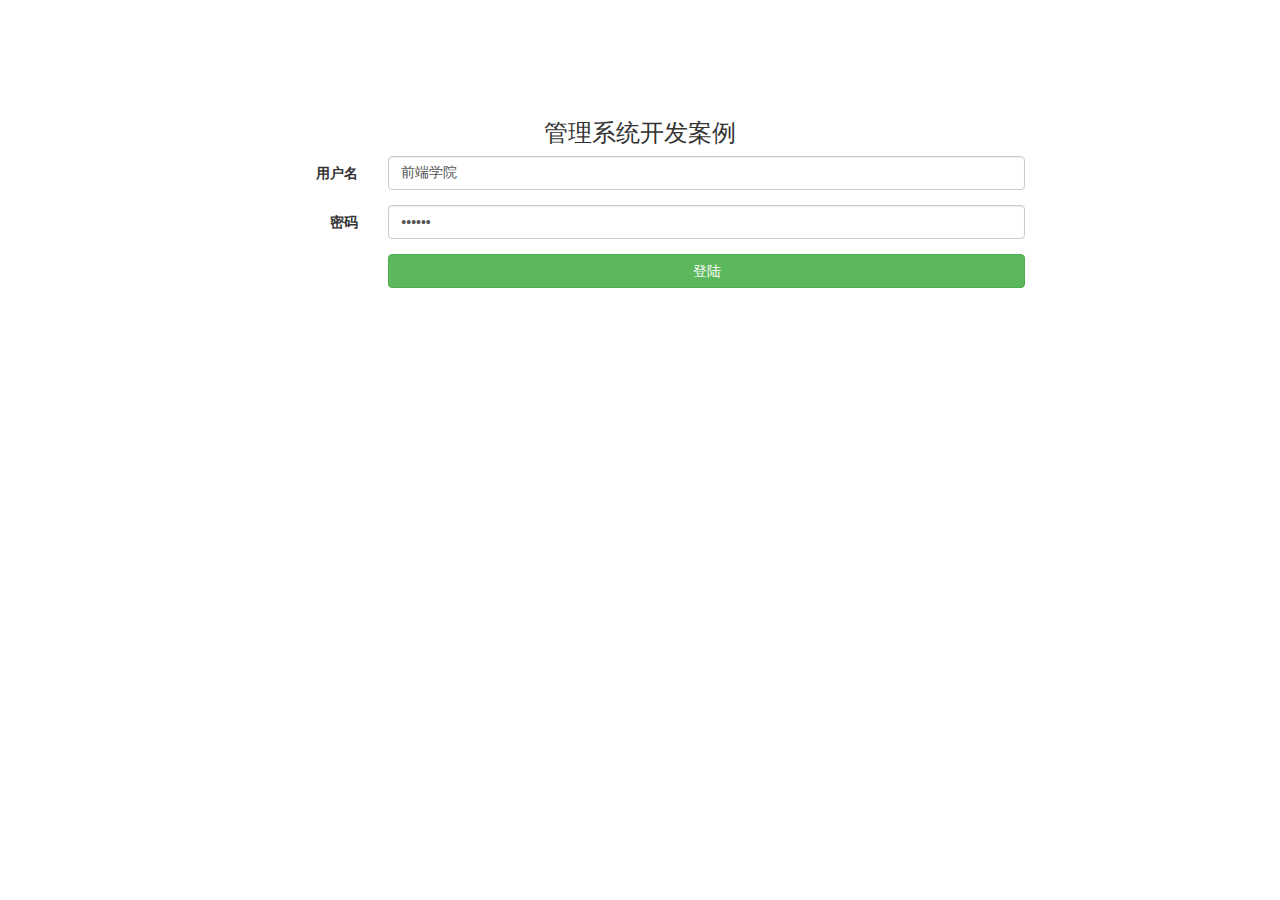
<file: index.html>
<!DOCTYPE html>
<html lang="en">

<head>
    <meta charset="UTF-8">
    <meta name="viewport" content="width=device-width, initial-scale=1.0">
    <meta http-equiv="X-UA-Compatible" content="ie=edge">
    <title>Document</title>
    <!--<script src="./js/lib/jquery-2.1.4.js"></script>-->
    <link rel="stylesheet" href="./css/index.css">
    <link rel="stylesheet" href="./assets/bootstrap/css/bootstrap.css">
    <link rel="stylesheet" href="./assets/bootstrap-datetimepicker-master/css/bootstrap-datetimepicker.css">
    <link rel="stylesheet" href="./assets/uploadify/uploadify.css">
    <script src="./js/lib/require.js" data-main='main'></script>
    <!--<script src="./assets/bootstrap/js/bootstrap.js"></script>-->
</head>

<body>
    <div class="left">
        <div class="profile">
            <div class="pos">
                <img src="./imgs/pic.jpg" alt="">
            </div>
            <h4 class="text-center">前端学院</h4>
        </div>
        <div class="list-group">
            <a href="#" class="list-group-item active">
                讲师管理
            </a>
            <a href="#" class="list-group-item">添加课程</a>
            <a href="#" class="list-group-item">课程分类</a>
            <a href="#" class="list-group-item">图表统计</a>
        </div>
    </div>
    <div class="right">
        <div class="panel panel-default">
            <div class="panel-body">
                <div class="glyphicon glyphicon-education fl logo"></div>
                <div style="padding-right:50px;margin:auto" class="fr">
                    <a href="javascript:;" style="margin-right:30px;" id="person">个人中心</a>
                    <a href="javascript:;" id="windowClose">退出</a>
                </div>
            </div>
        </div>
        <div class="panel panel-default t_body">
            <div class="panel-body">
                <!--<div class="title">讲师管理</div>-->
            </div>
        </div>
    </div>
</body>

</html>
</file>
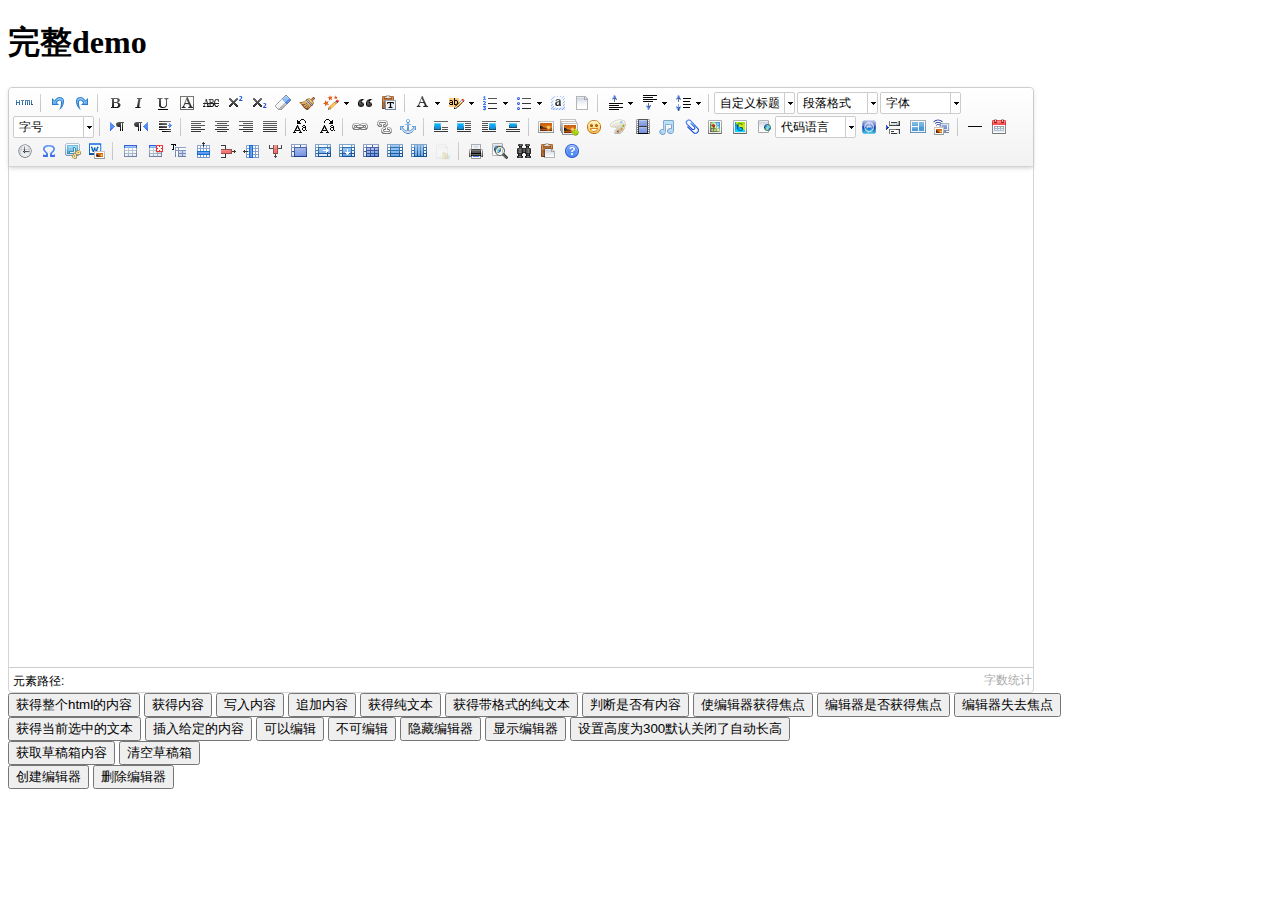
<file: assets/ueditor/index.html>
<!DOCTYPE HTML PUBLIC "-//W3C//DTD HTML 4.01 Transitional//EN"
        "http://www.w3.org/TR/html4/loose.dtd">
<html>
<head>
    <title>完整demo</title>
    <meta http-equiv="Content-Type" content="text/html;charset=utf-8"/>
    <script type="text/javascript" charset="utf-8" src="ueditor.config.js"></script>
    <script type="text/javascript" charset="utf-8" src="ueditor.all.min.js"> </script>
    <!--建议手动加在语言，避免在ie下有时因为加载语言失败导致编辑器加载失败-->
    <!--这里加载的语言文件会覆盖你在配置项目里添加的语言类型，比如你在配置项目里配置的是英文，这里加载的中文，那最后就是中文-->
    <script type="text/javascript" charset="utf-8" src="lang/zh-cn/zh-cn.js"></script>

    <style type="text/css">
        div{
            width:100%;
        }
    </style>
</head>
<body>
<div>
    <h1>完整demo</h1>
    <script id="editor" type="text/plain" style="width:1024px;height:500px;"></script>
</div>
<div id="btns">
    <div>
        <button onclick="getAllHtml()">获得整个html的内容</button>
        <button onclick="getContent()">获得内容</button>
        <button onclick="setContent()">写入内容</button>
        <button onclick="setContent(true)">追加内容</button>
        <button onclick="getContentTxt()">获得纯文本</button>
        <button onclick="getPlainTxt()">获得带格式的纯文本</button>
        <button onclick="hasContent()">判断是否有内容</button>
        <button onclick="setFocus()">使编辑器获得焦点</button>
        <button onmousedown="isFocus(event)">编辑器是否获得焦点</button>
        <button onmousedown="setblur(event)" >编辑器失去焦点</button>

    </div>
    <div>
        <button onclick="getText()">获得当前选中的文本</button>
        <button onclick="insertHtml()">插入给定的内容</button>
        <button id="enable" onclick="setEnabled()">可以编辑</button>
        <button onclick="setDisabled()">不可编辑</button>
        <button onclick=" UE.getEditor('editor').setHide()">隐藏编辑器</button>
        <button onclick=" UE.getEditor('editor').setShow()">显示编辑器</button>
        <button onclick=" UE.getEditor('editor').setHeight(300)">设置高度为300默认关闭了自动长高</button>
    </div>

    <div>
        <button onclick="getLocalData()" >获取草稿箱内容</button>
        <button onclick="clearLocalData()" >清空草稿箱</button>
    </div>

</div>
<div>
    <button onclick="createEditor()">
    创建编辑器</button>
    <button onclick="deleteEditor()">
    删除编辑器</button>
</div>

<script type="text/javascript">

    //实例化编辑器
    //建议使用工厂方法getEditor创建和引用编辑器实例，如果在某个闭包下引用该编辑器，直接调用UE.getEditor('editor')就能拿到相关的实例
    var ue = UE.getEditor('editor');


    function isFocus(e){
        alert(UE.getEditor('editor').isFocus());
        UE.dom.domUtils.preventDefault(e)
    }
    function setblur(e){
        UE.getEditor('editor').blur();
        UE.dom.domUtils.preventDefault(e)
    }
    function insertHtml() {
        var value = prompt('插入html代码', '');
        UE.getEditor('editor').execCommand('insertHtml', value)
    }
    function createEditor() {
        enableBtn();
        UE.getEditor('editor');
    }
    function getAllHtml() {
        alert(UE.getEditor('editor').getAllHtml())
    }
    function getContent() {
        var arr = [];
        arr.push("使用editor.getContent()方法可以获得编辑器的内容");
        arr.push("内容为：");
        arr.push(UE.getEditor('editor').getContent());
        alert(arr.join("\n"));
    }
    function getPlainTxt() {
        var arr = [];
        arr.push("使用editor.getPlainTxt()方法可以获得编辑器的带格式的纯文本内容");
        arr.push("内容为：");
        arr.push(UE.getEditor('editor').getPlainTxt());
        alert(arr.join('\n'))
    }
    function setContent(isAppendTo) {
        var arr = [];
        arr.push("使用editor.setContent('欢迎使用ueditor')方法可以设置编辑器的内容");
        UE.getEditor('editor').setContent('欢迎使用ueditor', isAppendTo);
        alert(arr.join("\n"));
    }
    function setDisabled() {
        UE.getEditor('editor').setDisabled('fullscreen');
        disableBtn("enable");
    }

    function setEnabled() {
        UE.getEditor('editor').setEnabled();
        enableBtn();
    }

    function getText() {
        //当你点击按钮时编辑区域已经失去了焦点，如果直接用getText将不会得到内容，所以要在选回来，然后取得内容
        var range = UE.getEditor('editor').selection.getRange();
        range.select();
        var txt = UE.getEditor('editor').selection.getText();
        alert(txt)
    }

    function getContentTxt() {
        var arr = [];
        arr.push("使用editor.getContentTxt()方法可以获得编辑器的纯文本内容");
        arr.push("编辑器的纯文本内容为：");
        arr.push(UE.getEditor('editor').getContentTxt());
        alert(arr.join("\n"));
    }
    function hasContent() {
        var arr = [];
        arr.push("使用editor.hasContents()方法判断编辑器里是否有内容");
        arr.push("判断结果为：");
        arr.push(UE.getEditor('editor').hasContents());
        alert(arr.join("\n"));
    }
    function setFocus() {
        UE.getEditor('editor').focus();
    }
    function deleteEditor() {
        disableBtn();
        UE.getEditor('editor').destroy();
    }
    function disableBtn(str) {
        var div = document.getElementById('btns');
        var btns = UE.dom.domUtils.getElementsByTagName(div, "button");
        for (var i = 0, btn; btn = btns[i++];) {
            if (btn.id == str) {
                UE.dom.domUtils.removeAttributes(btn, ["disabled"]);
            } else {
                btn.setAttribute("disabled", "true");
            }
        }
    }
    function enableBtn() {
        var div = document.getElementById('btns');
        var btns = UE.dom.domUtils.getElementsByTagName(div, "button");
        for (var i = 0, btn; btn = btns[i++];) {
            UE.dom.domUtils.removeAttributes(btn, ["disabled"]);
        }
    }

    function getLocalData () {
        alert(UE.getEditor('editor').execCommand( "getlocaldata" ));
    }

    function clearLocalData () {
        UE.getEditor('editor').execCommand( "clearlocaldata" );
        alert("已清空草稿箱")
    }
</script>
</body>
</html>
</file>
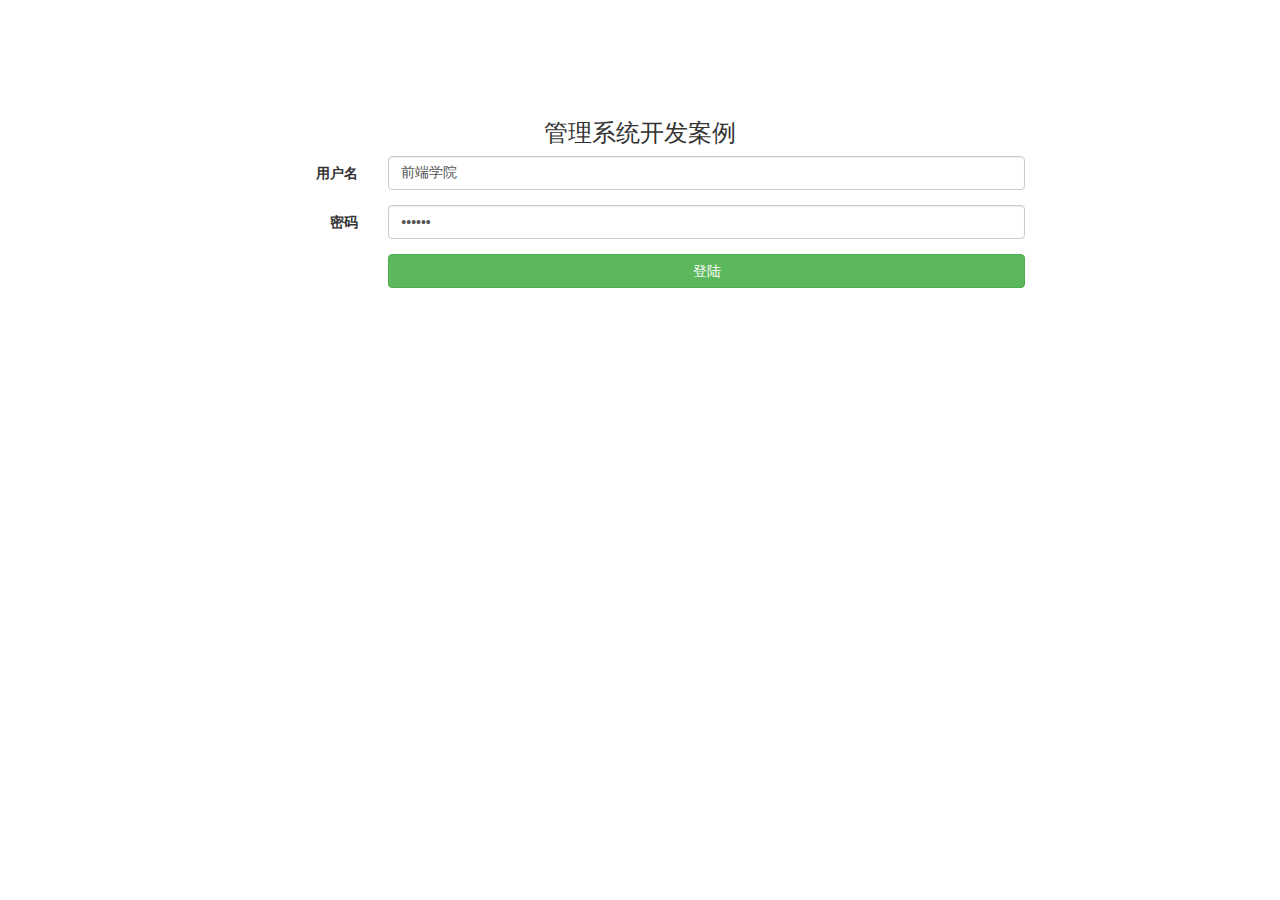
<file: login.html>
<!DOCTYPE html>
<html lang="en">

<head>
    <meta charset="UTF-8">
    <meta name="viewport" content="width=device-width, initial-scale=1.0">
    <meta http-equiv="X-UA-Compatible" content="ie=edge">
    <title>login</title>
    <script src="./js/lib/jquery-2.1.4.js"></script>
    <script src="./js/lib/jquery.cookie.js"></script>
    <script src="./assets/bootstrap/js/bootstrap.js"></script>
    <link rel="stylesheet" href="./assets/bootstrap/css/bootstrap.css">
    <link rel="stylesheet" href="./css/login.css">
</head>

<body>
    <div class="container">
        <h3 class="text-center">管理系统开发案例</h3>
        <form class="form-horizontal">
            <div class="form-group">
                <label for="inputEmail3" class="col-sm-2 control-label">用户名</label>
                <div class="col-sm-10">
                    <input type="text" class="form-control" name='appId' id="inputAccount" value="前端学院" placeholder="">
                </div>
            </div>
            <div class="form-group">
                <label for="inputPassword3" class="col-sm-2 control-label">密码</label>
                <div class="col-sm-10">
                    <input type="password" class="form-control" name='passwd' id="inputPassword3" value="123456">
                </div>
            </div>
            <div class="form-group">
                <div class="col-sm-offset-2 col-sm-10">
                    <input type="submit" class="btn btn-success" id="login" value="登陆">
                </div>
            </div>
        </form>
    </div>
</body>

</html>
<script>
    $("form").on("submit", function (e) {
        e.preventDefault();//阻止默认行为
        var formData = $(this).serialize();//获取表单数据的方法
        console.log(formData)
        $.ajax({
            url: "https://www.apiopen.top/login?key=00d91e8e0cca2b76f515926a36db68f5&phone=13594347817&passwd=123456",
            type: "post",
            // data:formData,
            success: function (res) {
                if (res.code == '200') {
                    // document.cookie = "id=666;expires="+new Date("2018-6-22 08:00:00");
                    // console.log(document.cookie)
                    //  $.cookie("age",18)//会话结束
                    // $.cookie("gender","23",{expires:1})//有效期1天
                    // $.removeCookie("age");//移出
                    //    console.log($.cookie("age")) ;//获取cookie
                    var username = JSON.stringify(res.data)
                    $.cookie("name", username,{expires:0.5})
                    // window.localStorage.setItem("name", username);
                    // window.sessionStorage.setItem("name", username);
                    window.location.href = 'index.html'
                }
            },
            error: function (res) {
                console.log(res);
                //  window.location.href = 'index.html'
            },
            // dataType:'jsonp'    
        })

    })

</script>
</file>
<file: css/index.css>
* {
  margin: 0;
  padding: 0;
}
.fl {
  float: left;
}
.fr {
  float: right;
}
a {
  text-decoration: none;
}
.left {
  width: 150px;
  height: 100%;
  position: absolute;
  top: 0;
  bottom: 0;
  background: #2aadb2;
}
.left .profile .pos {
  width: 80px;
  height: 80px;
  margin: 30px auto 10px;
}
.left .profile .pos img {
  border-radius: 50%;
  height: 80px;
  width: 80px;
}
.right {
  position: absolute;
  left: 150px;
  right: 0;
  background: pink;
  min-height: 650px;
}
.right .panel-body .logo {
  width: 30px;
  height: 30px;
  text-align: center;
  line-height: 30px;
  color: white;
  background: #5ab359;
}
</file>
<file: assets/uploadify/uploadify.css>
/*
Uploadify
Copyright (c) 2012 Reactive Apps, Ronnie Garcia
Released under the MIT License <http://www.opensource.org/licenses/mit-license.php> 
*/

.uploadify {
	position: relative;
	margin-bottom: 1em;
}
.uploadify-button {
	background-color: #505050;
	background-image: linear-gradient(bottom, #505050 0%, #707070 100%);
	background-image: -o-linear-gradient(bottom, #505050 0%, #707070 100%);
	background-image: -moz-linear-gradient(bottom, #505050 0%, #707070 100%);
	background-image: -webkit-linear-gradient(bottom, #505050 0%, #707070 100%);
	background-image: -ms-linear-gradient(bottom, #505050 0%, #707070 100%);
	background-image: -webkit-gradient(
		linear,
		left bottom,
		left top,
		color-stop(0, #505050),
		color-stop(1, #707070)
	);
	background-position: center top;
	background-repeat: no-repeat;
	-webkit-border-radius: 30px;
	-moz-border-radius: 30px;
	border-radius: 30px;
	border: 2px solid #808080;
	color: #FFF;
	font: bold 12px Arial, Helvetica, sans-serif;
	text-align: center;
	text-shadow: 0 -1px 0 rgba(0,0,0,0.25);
	width: 100%;
}
.uploadify:hover .uploadify-button {
	background-color: #606060;
	background-image: linear-gradient(top, #606060 0%, #808080 100%);
	background-image: -o-linear-gradient(top, #606060 0%, #808080 100%);
	background-image: -moz-linear-gradient(top, #606060 0%, #808080 100%);
	background-image: -webkit-linear-gradient(top, #606060 0%, #808080 100%);
	background-image: -ms-linear-gradient(top, #606060 0%, #808080 100%);
	background-image: -webkit-gradient(
		linear,
		left bottom,
		left top,
		color-stop(0, #606060),
		color-stop(1, #808080)
	);
	background-position: center bottom;
}
.uploadify-button.disabled {
	background-color: #D0D0D0;
	color: #808080;
}
.uploadify-queue {
	margin-bottom: 1em;
}
.uploadify-queue-item {
	background-color: #F5F5F5;
	-webkit-border-radius: 3px;
	-moz-border-radius: 3px;
	border-radius: 3px;
	font: 11px Verdana, Geneva, sans-serif;
	margin-top: 5px;
	max-width: 350px;
	padding: 10px;
}
.uploadify-error {
	background-color: #FDE5DD !important;
}
.uploadify-queue-item .cancel a {
	background: url('../img/uploadify-cancel.png') 0 0 no-repeat;
	float: right;
	height:	16px;
	text-indent: -9999px;
	width: 16px;
}
.uploadify-queue-item.completed {
	background-color: #E5E5E5;
}
.uploadify-progress {
	background-color: #E5E5E5;
	margin-top: 10px;
	width: 100%;
}
.uploadify-progress-bar {
	background-color: #0099FF;
	height: 3px;
	width: 1px;
}
</file>
<file: css/login.css>
.container {
  margin: 100px auto;
  padding: 0 200px;
}
#login {
  width: 100%;
}
</file>
